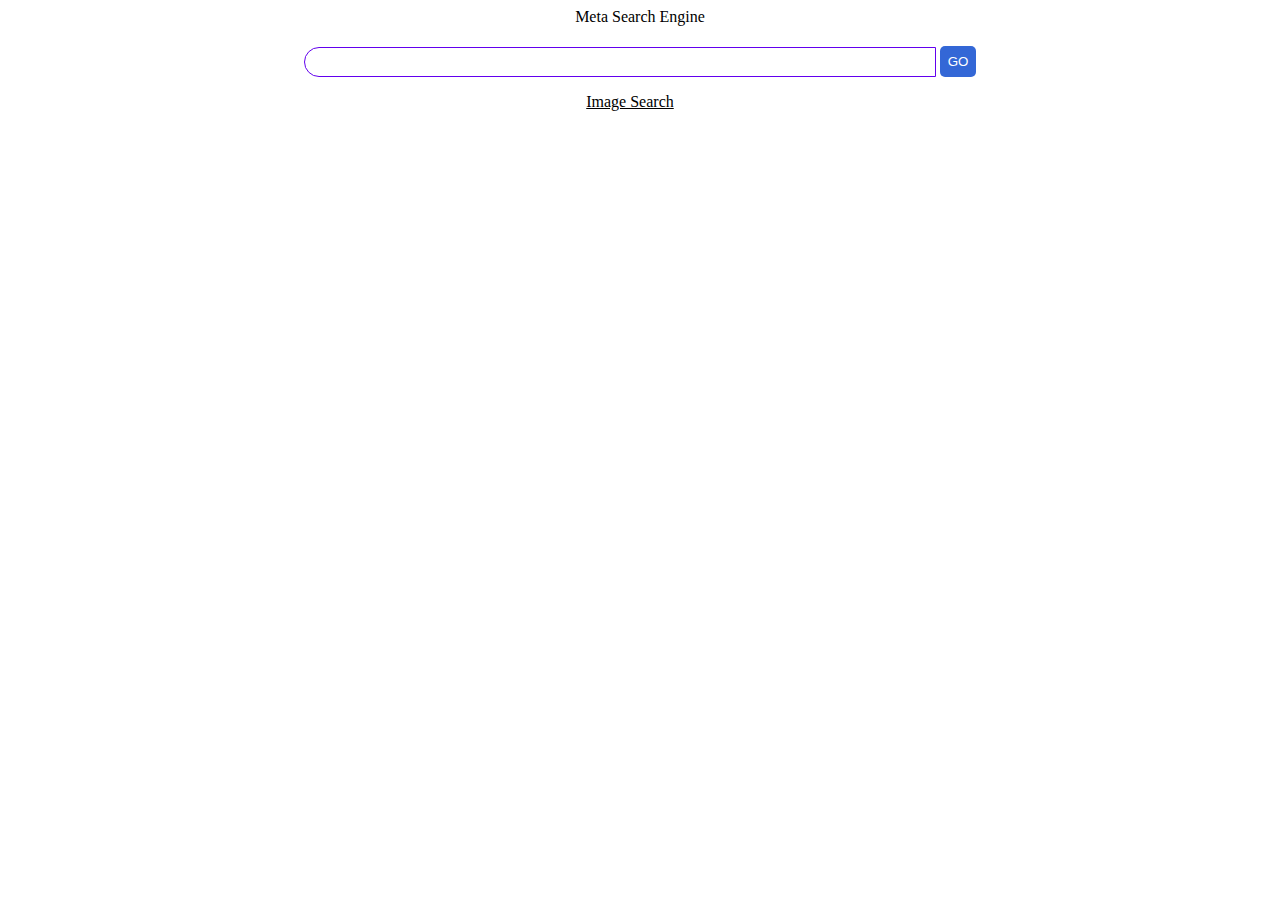
<file: api/templates/index.html>
<html>
  <head>
    <meta name="viewport" content="width=device-width,initial-scale=1.0" />
    <title>SearchPy-A meta search engine</title>
    <meta
      name="description"
      content="A meta search engine,features of google,bing,youtube in 1 web app"
    />
    <link rel="shortcut icon" href="/favicon.ico" />
    <script>
      window.searchpy = {};
      window.failed_ = {};
    </script>
    <style>
      .input_n {
        border: none;
        border: 1px solid #6200ee;
        border-top-left-radius: 20px;
        border-bottom-left-radius: 20px;
        outline: none;
        width: 50%;
        height: 30px;
        padding: 8px;
      }

      .submit-button {
        text-transform: uppercase;
        -moz-border-radius: 5px;
        -webkit-border-radius: 5px;
        border-radius: 5px;
        padding: 8px;
        border: none;
        outline: none;
        background: #3367d6;
        color: white;
        cursor: pointer;
        -webkit-touch-callout: none;
        -webkit-user-select: none;
        -khtml-user-select: none;
        -moz-user-select: none;
        -ms-user-select: none;
        user-select: none;
        margin-top: 20px;
      }

      a {
        color: #000;
      }
    </style>
  </head>

  <body>
    <div style="margin: auto; text-align: center">
      <span>Meta Search Engine</span>
      <form action="/search">
        <div>
          <input type="text" class="input_n" name="q" />
          <button class="submit-button">Go</button>
        </div>
      </form>

      <a href="/images/search/">
        <span style="margin-right: 20px">Image Search</span>
      </a>
    </div>
  </body>
</html>
</file>
